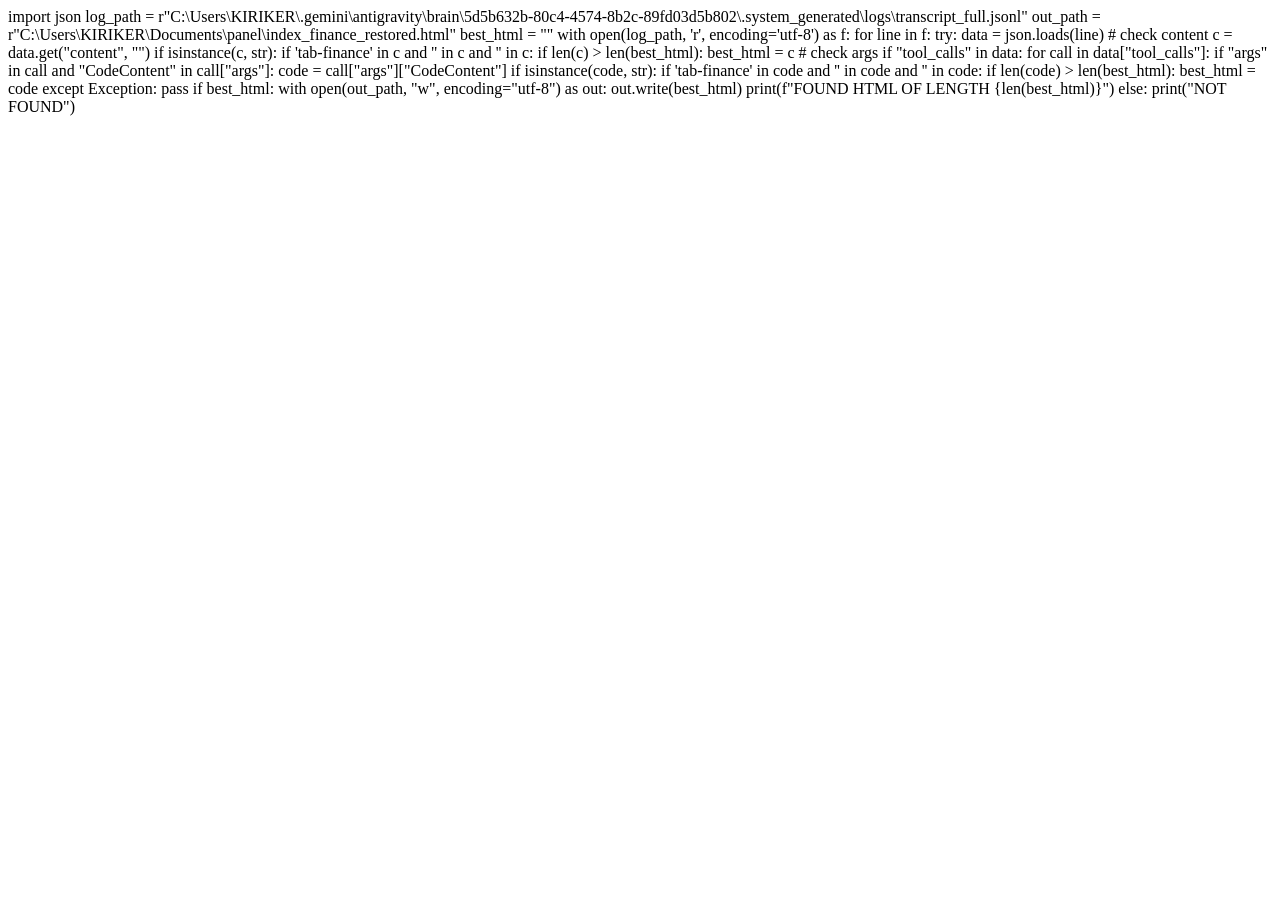
<file: index_finance_restored.html>
import json

log_path = r"C:\Users\KIRIKER\.gemini\antigravity\brain\5d5b632b-80c4-4574-8b2c-89fd03d5b802\.system_generated\logs\transcript_full.jsonl"
out_path = r"C:\Users\KIRIKER\Documents\panel\index_finance_restored.html"

best_html = ""

with open(log_path, 'r', encoding='utf-8') as f:
    for line in f:
        try:
            data = json.loads(line)
            # check content
            c = data.get("content", "")
            if isinstance(c, str):
                if 'tab-finance' in c and '<html lang="tr">' in c and '</html>' in c:
                    if len(c) > len(best_html):
                        best_html = c
            
            # check args
            if "tool_calls" in data:
                for call in data["tool_calls"]:
                    if "args" in call and "CodeContent" in call["args"]:
                        code = call["args"]["CodeContent"]
                        if isinstance(code, str):
                            if 'tab-finance' in code and '<html lang="tr">' in code and '</html>' in code:
                                if len(code) > len(best_html):
                                    best_html = code
        except Exception:
            pass

if best_html:
    with open(out_path, "w", encoding="utf-8") as out:
        out.write(best_html)
    print(f"FOUND HTML OF LENGTH {len(best_html)}")
else:
    print("NOT FOUND")
</file>
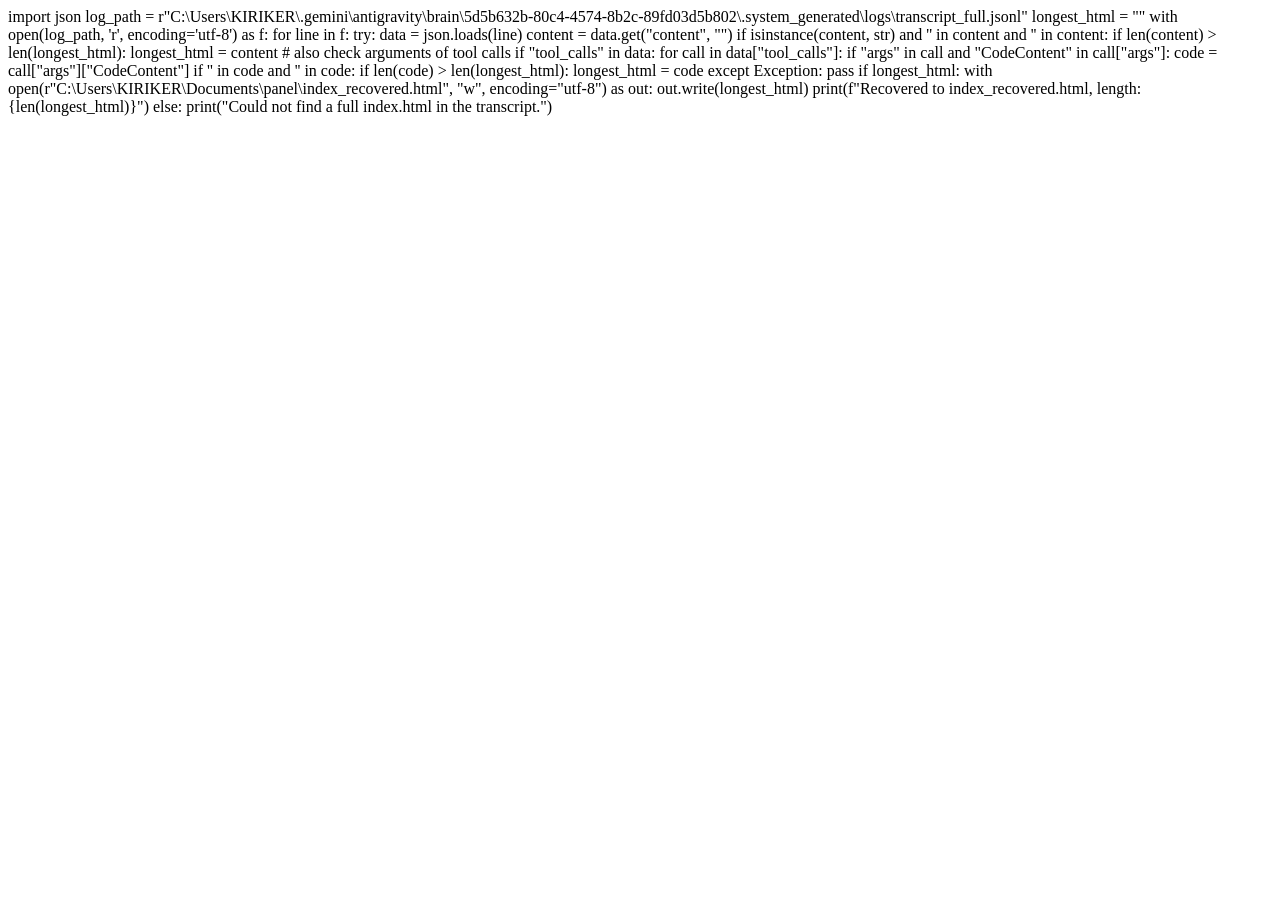
<file: index_recovered.html>
import json

log_path = r"C:\Users\KIRIKER\.gemini\antigravity\brain\5d5b632b-80c4-4574-8b2c-89fd03d5b802\.system_generated\logs\transcript_full.jsonl"

longest_html = ""

with open(log_path, 'r', encoding='utf-8') as f:
    for line in f:
        try:
            data = json.loads(line)
            content = data.get("content", "")
            if isinstance(content, str) and '<html lang="tr">' in content and '</body>' in content:
                if len(content) > len(longest_html):
                    longest_html = content
            
            # also check arguments of tool calls
            if "tool_calls" in data:
                for call in data["tool_calls"]:
                    if "args" in call and "CodeContent" in call["args"]:
                        code = call["args"]["CodeContent"]
                        if '<html lang="tr">' in code and '</body>' in code:
                            if len(code) > len(longest_html):
                                longest_html = code

        except Exception:
            pass

if longest_html:
    with open(r"C:\Users\KIRIKER\Documents\panel\index_recovered.html", "w", encoding="utf-8") as out:
        out.write(longest_html)
    print(f"Recovered to index_recovered.html, length: {len(longest_html)}")
else:
    print("Could not find a full index.html in the transcript.")
</file>
